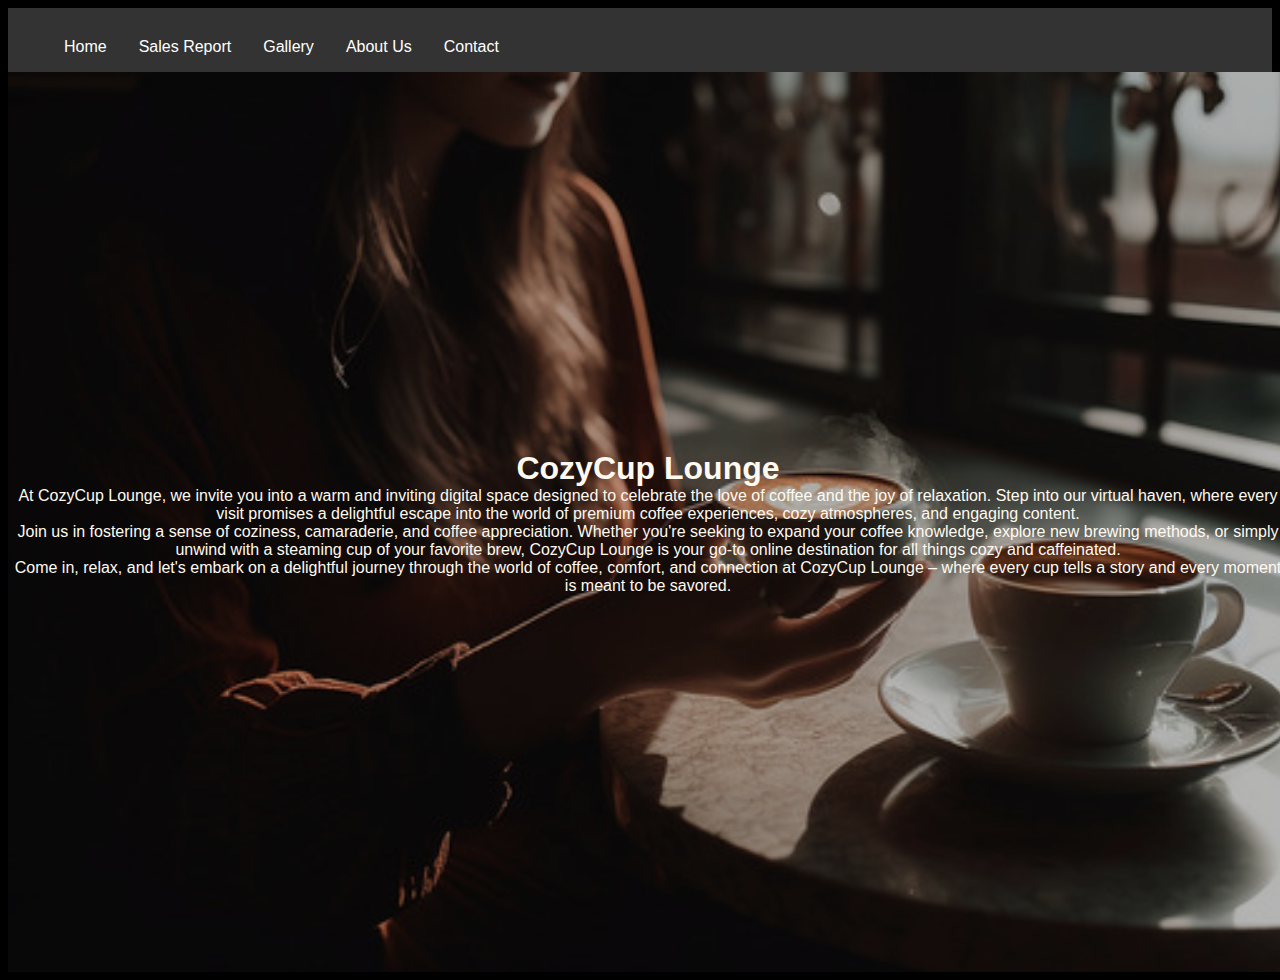
<file: index.html>
<!DOCTYPE html>
<html lang="en">

<head>
    <meta charset="UTF-8">
    <meta name="viewport" content="width=device-width, initial-scale=1.0">
    <link rel="stylesheet" href="website.css">
    <link href="https://cdn.jsdelivr.net/npm/bootstrap@5.3.2/dist/css/bootstrap.min.css" rel="stylesheet"
    integrity="sha384-T3c6CoIi6uLrA9TneNEoa7RxnatzjcDSCmG1MXxSR1GAsXEV/Dwwykc2MPK8M2HN" crossorigin="anonymous">
    <title>Cozycup lounge</title>
    <style>
        
    </style>
</head>

<body>
        <script src="https://cdn.jsdelivr.net/npm/bootstrap@5.3.2/dist/js/bootstrap.bundle.min.js"
          integrity="sha384-C6RzsynM9kWDrMNeT87bh95OGNyZPhcTNXj1NW7RuBCsyN/o0jlpcV8Qyq46cDfL"
          crossorigin="anonymous"></script>
    <header>
        
        <nav>
            <nav class="navbar">
            <div class="logo">
            <ul>
            <a href="index.html">Home</a>
            <a href="salereport.html">Sales Report</a>
            <a href="gallery.html">Gallery</a>
            <a href="about.html">About Us</a>
            <a href="contactus.html">Contact</a>
            </ul>
        </div>
        </nav>
    </header>
   <main>
    <div class ="name">
    <h1 class="display-2">CozyCup Lounge</h1>
    
    <p>
        At CozyCup Lounge, we invite you into a warm and inviting digital space designed to celebrate the love of coffee and the joy of relaxation. Step into our virtual haven, where every visit promises a delightful escape into the world of premium coffee experiences, cozy atmospheres, and engaging content.
</p>
      <p>Join us in fostering a sense of coziness, camaraderie, and coffee appreciation. Whether you're seeking to expand your coffee knowledge, explore new brewing methods, or simply unwind with a steaming cup of your favorite brew, CozyCup Lounge is your go-to online destination for all things cozy and caffeinated.</p>
      
    <p> Come in, relax, and let's embark on a delightful journey through the world of coffee, comfort, and connection at CozyCup Lounge – where every cup tells a story and every moment is meant to be savored.
      
    </p>
    </div>
    </main>
  </body>

</html>
</file>
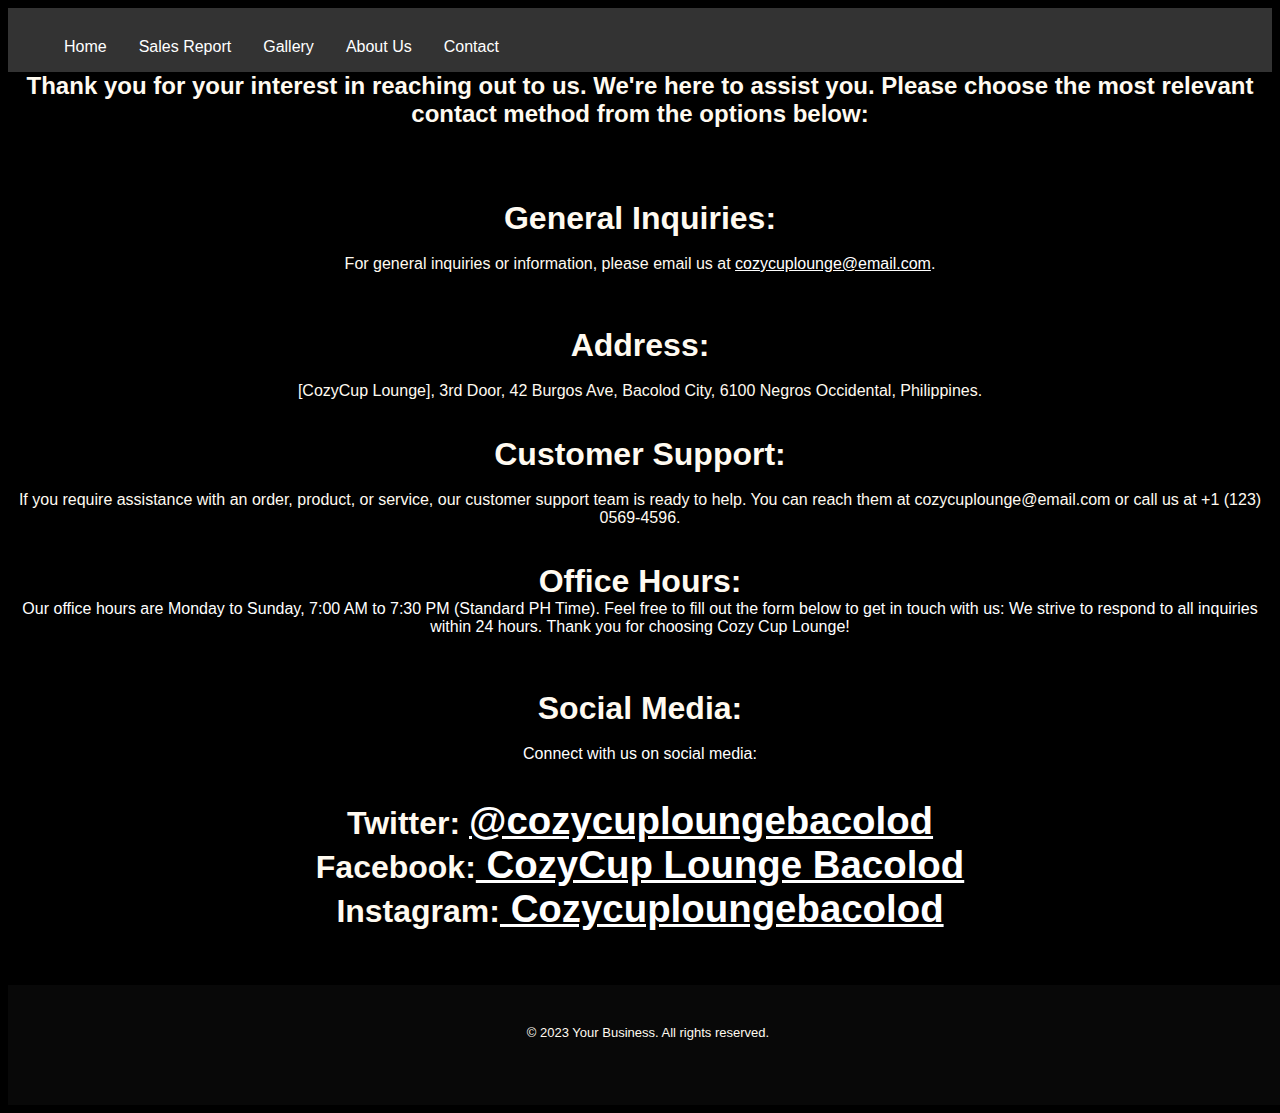
<file: contactus.html>
<!DOCTYPE html>
<html lang="en">

<head>
    <meta charset="UTF-8">
    <meta name="viewport" content="width=device-width, initial-scale=1.0">
    <link rel="stylesheet" href="website.css">
    <link href="https://cdn.jsdelivr.net/npm/bootstrap@5.3.2/dist/css/bootstrap.min.css" rel="stylesheet"
    integrity="sha384-T3c6CoIi6uLrA9TneNEoa7RxnatzjcDSCmG1MXxSR1GAsXEV/Dwwykc2MPK8M2HN" crossorigin="anonymous">
    <title>CozyCup Lounge</title>
    <style>
        
    </style>
</head>

<body>
    <script src="https://cdn.jsdelivr.net/npm/bootstrap@5.3.2/dist/js/bootstrap.bundle.min.js"
    integrity="sha384-C6RzsynM9kWDrMNeT87bh95OGNyZPhcTNXj1NW7RuBCsyN/o0jlpcV8Qyq46cDfL"
    crossorigin="anonymous"></script>
<header>
  <nav>
      <nav class="navbar">
      <div class="logo">
        <nav>
            <ul>
            <a href="index.html">Home</a>
            <a href="salereport.html">Sales Report</a>
            <a href="gallery.html">Gallery</a>
            <a href="about.html">About Us</a>
            <a href="contactus.html">Contact</a>
            </ul>
        </nav>
    </header>
      
      <main>
      <div class ="gel">
        <h1 class="display-3">Thank you for your interest in reaching out to us. We're here to assist you. Please choose the most relevant contact method from the options below:</h1>
      </div>
      <br>
      <br>
      <br> 
      <br>
      <h2> <b> General Inquiries: </b></h2>
      <br>
      <p> For general inquiries or information, please email us at <a class="email" href = "mailto: cozycuplounge@email.com">cozycuplounge@email.com</a>. </p>
      <br>
      <br>
      <br> 
      <h2> <b>Address: </b></h2>
      <br>
      <p> [CozyCup Lounge], 3rd Door, 42 Burgos Ave, Bacolod City, 6100 Negros Occidental, Philippines.
      </p>
      <br>
      <br>
      <h2> <b>Customer Support:</b></h2>
      <br>
      <p> If you require assistance with an order, product, or service, our customer support team is ready to help. You can reach them at cozycuplounge@email.com or call us at +1 (123) 0569-4596.</p>
      <br>
      <br>
      </div>
      <div class="nikol">
        <h2 class="display-5"><b>Office Hours:</b></h2>
      <p> Our office hours are Monday to Sunday, 7:00 AM to 7:30 PM (Standard PH Time).

        Feel free to fill out the form below to get in touch with us:
        
        We strive to respond to all inquiries within 24 hours. Thank you for choosing Cozy Cup Lounge!
      </p>
      <br> 
      <br>
      <br>
      <h2> <b>Social Media:</b></h2>
      <br>
      <p> Connect with us on social media:</p> </div>
      <br>
      <br>
      <div class="honey">
      <h2 class="display-4"> <p><b> 
        Twitter: <a class="socials" href="#" > @cozycuploungebacolod</a> <br>
        Facebook:<a class="socials" href="# " > CozyCup Lounge Bacolod </a> <br>
        Instagram:<a class="socials" href="# " > Cozycuploungebacolod </a> <br>
        </div>
      </b> </p></h2>
      <br>
      <br>
      <br>
      <footer>
        <p>&copy; 2023 Your Business. All rights reserved.</p>
        </main>
    </footer>
</body>

</html>
</file>
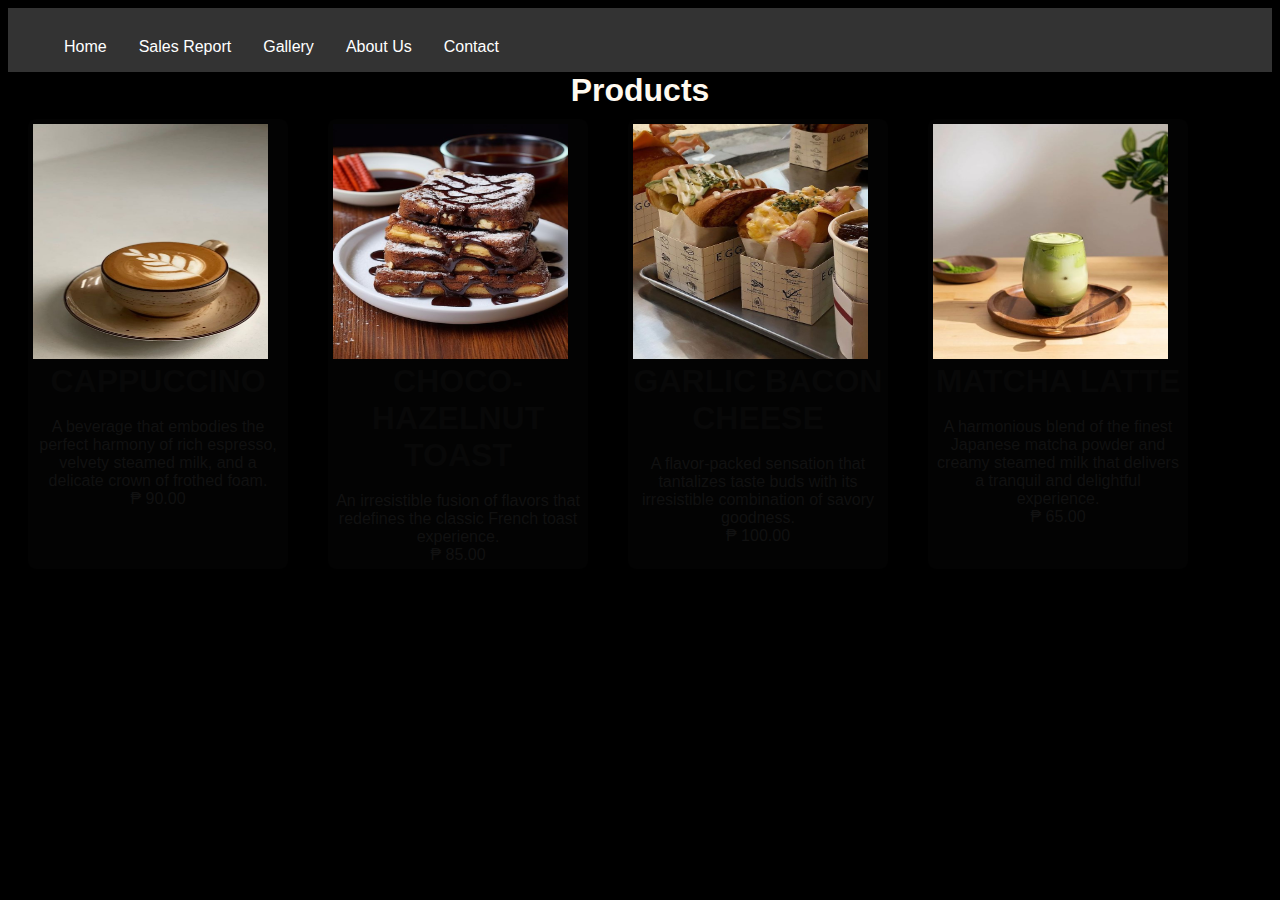
<file: gallery.html>
<!DOCTYPE html>
<html lang="en">

<head>
    <meta charset="UTF-8">
    <meta name="viewport" content="width=device-width, initial-scale=1.0">
    <link rel="stylesheet" href="website.css">
    <link href="https://cdn.jsdelivr.net/npm/bootstrap@5.3.2/dist/css/bootstrap.min.css" rel="stylesheet"
    integrity="sha384-T3c6CoIi6uLrA9TneNEoa7RxnatzjcDSCmG1MXxSR1GAsXEV/Dwwykc2MPK8M2HN" crossorigin="anonymous">
    <title>CozyCup Lounge</title>
    <style>
        
    </style>
</head>

<body>
    <script src="https://cdn.jsdelivr.net/npm/bootstrap@5.3.2/dist/js/bootstrap.bundle.min.js"
    integrity="sha384-C6RzsynM9kWDrMNeT87bh95OGNyZPhcTNXj1NW7RuBCsyN/o0jlpcV8Qyq46cDfL"
    crossorigin="anonymous"></script>
<header>
  <nav>
      <nav class="navbar">
      <div class="logo">
        <nav>
            <ul>
            <a href="index.html">Home</a>
            <a href="salereport.html">Sales Report</a>
            <a href="gallery.html">Gallery</a>
            <a href="about.html">About Us</a>
            <a href="contactus.html">Contact</a>
            </ul>
        </nav>
    </header>
    <main>
<h1 class="display-3" id="h1">Products</h1>
        <div class="card-container">
        

            <div class="card">
              <img src="cappuccino.jpg"height="235px" width="235px">
              <h2><b>CAPPUCCINO</b></h2>
              <br>
              <p>A beverage that embodies the perfect harmony of rich espresso, velvety steamed milk, and a delicate crown of frothed foam.  </p>
              <p>₱ 90.00</p>
              
            </div>
          
            <div class="card">
              <img src="Choco-Hazelnut Toast Twists.jpg" height="235px" width="235px">
              <h2><b>CHOCO-HAZELNUT TOAST</b></h2>
              <br>
              <p>An irresistible fusion of flavors that redefines the classic French toast experience.
              </p>
              <p>₱ 85.00</p>
              
            </div>
          
            <div class="card">
              <img src="garlic bacon cheese.jpg"height="235px" width="235px">
              <h2><b>GARLIC BACON CHEESE</b></h2>
              <br>
              <p>A flavor-packed sensation that tantalizes taste buds with its irresistible combination of savory goodness.</p>
              <p>₱ 100.00</p>
              
            </div>
          
            <div class="card">
              <img src="matcha latte.jpg"height="235px" width="235px">
              <h2><b>MATCHA LATTE</b></h2>
              <br>
              <p>A harmonious blend of the finest Japanese matcha powder and creamy steamed milk that delivers a tranquil and delightful experience.
              </p>
              <p>₱ 65.00</p>
              
              </div>
   </main>         


</body>

</html>
</file>
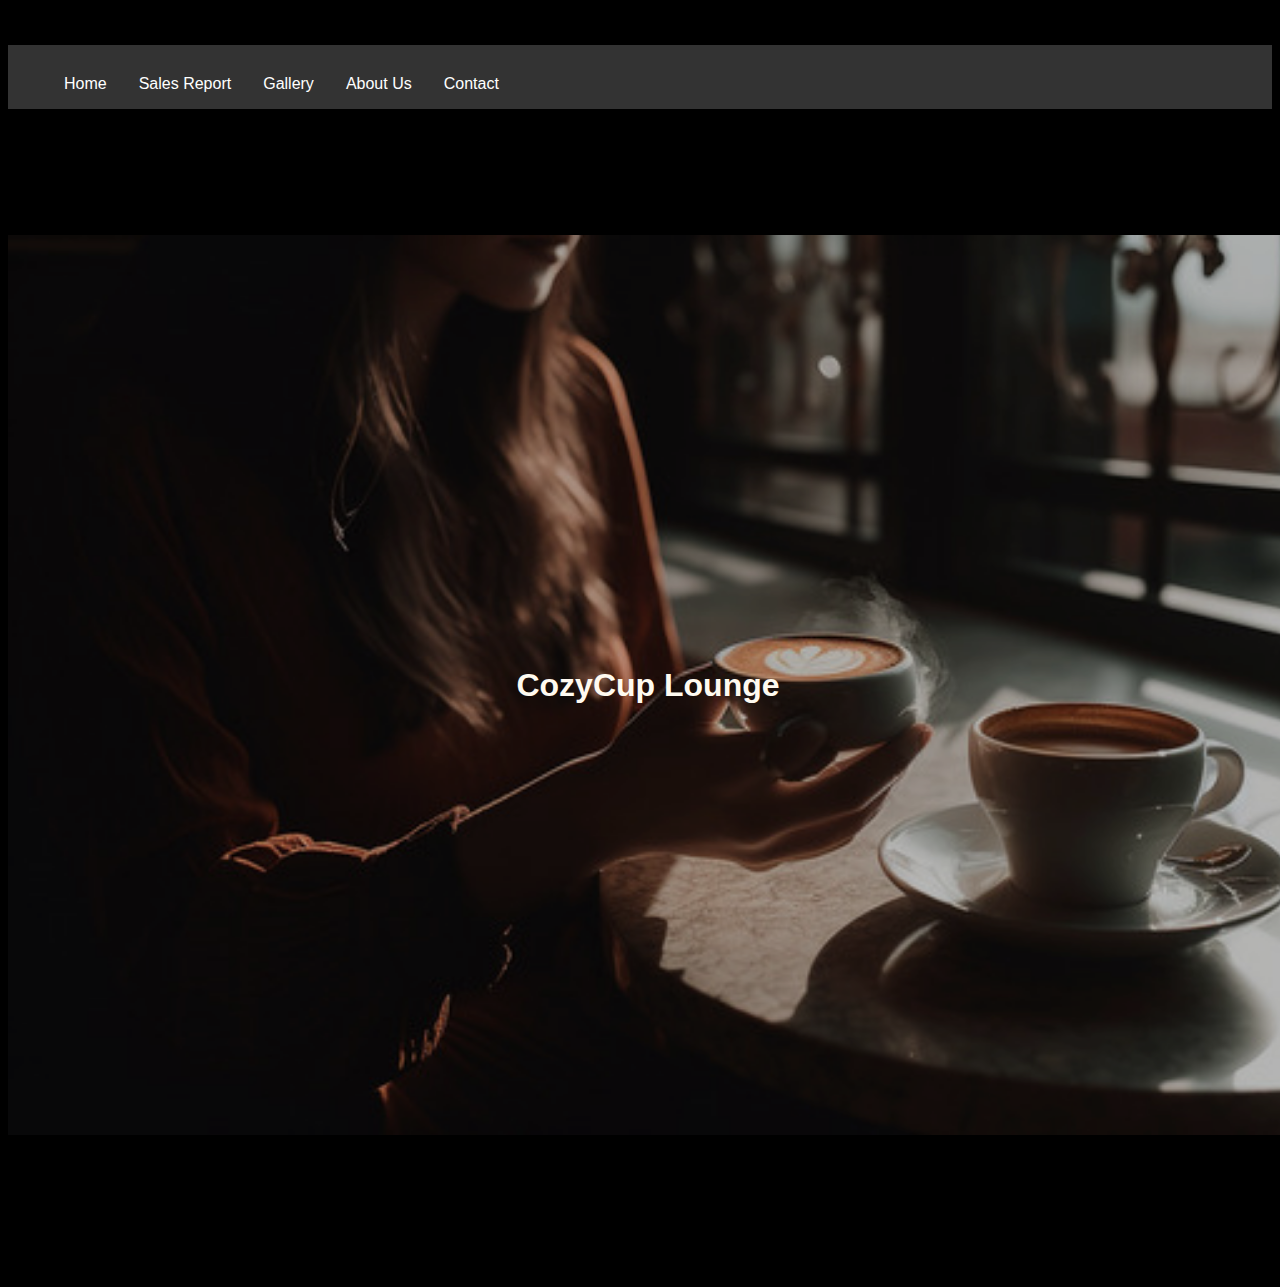
<file: Index .html>
<!DOCTYPE html>
<html lang="en">

<head>
    <meta charset="UTF-8">
    <meta name="viewport" content="width=device-width, initial-scale=1.0">
    <link rel="stylesheet" href="website.css">
    <link href="https://cdn.jsdelivr.net/npm/bootstrap@5.3.2/dist/css/bootstrap.min.css" rel="stylesheet"
    integrity="sha384-T3c6CoIi6uLrA9TneNEoa7RxnatzjcDSCmG1MXxSR1GAsXEV/Dwwykc2MPK8M2HN" crossorigin="anonymous">
    <title>SHESH</title>
    <style>
        
    </style>
</head>

<body>
        <script src="https://cdn.jsdelivr.net/npm/bootstrap@5.3.2/dist/js/bootstrap.bundle.min.js"
          integrity="sha384-C6RzsynM9kWDrMNeT87bh95OGNyZPhcTNXj1NW7RuBCsyN/o0jlpcV8Qyq46cDfL"
          crossorigin="anonymous"></script>
    <header>
        <h1>Associate in Computer Technology</h1>
        <nav>
            <nav class="navbar">
            <div class="logo">
            <ul>
            <a href="Index.html">Home</a>
            <a href="salereport.html">Sales Report</a>
            <a href="gallery.html">Gallery</a>
            <a href="aboutus.html">About Us</a>
            <a href="contactus.html">Contact</a>
            </ul>
        </div>
        </nav>
    </header>
    <br>
    <br>
    <br>
    <br>
    <br>
    <br>
    <br>
    <div class ="name">
    <h1 class="display-2">CozyCup Lounge</h1>
  </div>
    <br>
    <br>
    <br>
    
    <p class="main">
        At CozyCup Lounge, we invite you into a warm and inviting digital space designed to celebrate the love of coffee and the joy of relaxation. Step into our virtual haven, where every visit promises a delightful escape into the world of premium coffee experiences, cozy atmospheres, and engaging content.

      Join us in fostering a sense of coziness, camaraderie, and coffee appreciation. Whether you're seeking to expand your coffee knowledge, explore new brewing methods, or simply unwind with a steaming cup of your favorite brew, CozyCup Lounge is your go-to online destination for all things cozy and caffeinated.
      
      Come in, relax, and let's embark on a delightful journey through the world of coffee, comfort, and connection at CozyCup Lounge – where every cup tells a story and every moment is meant to be savored.
      
    </p>
  </body>

</html>
</file>
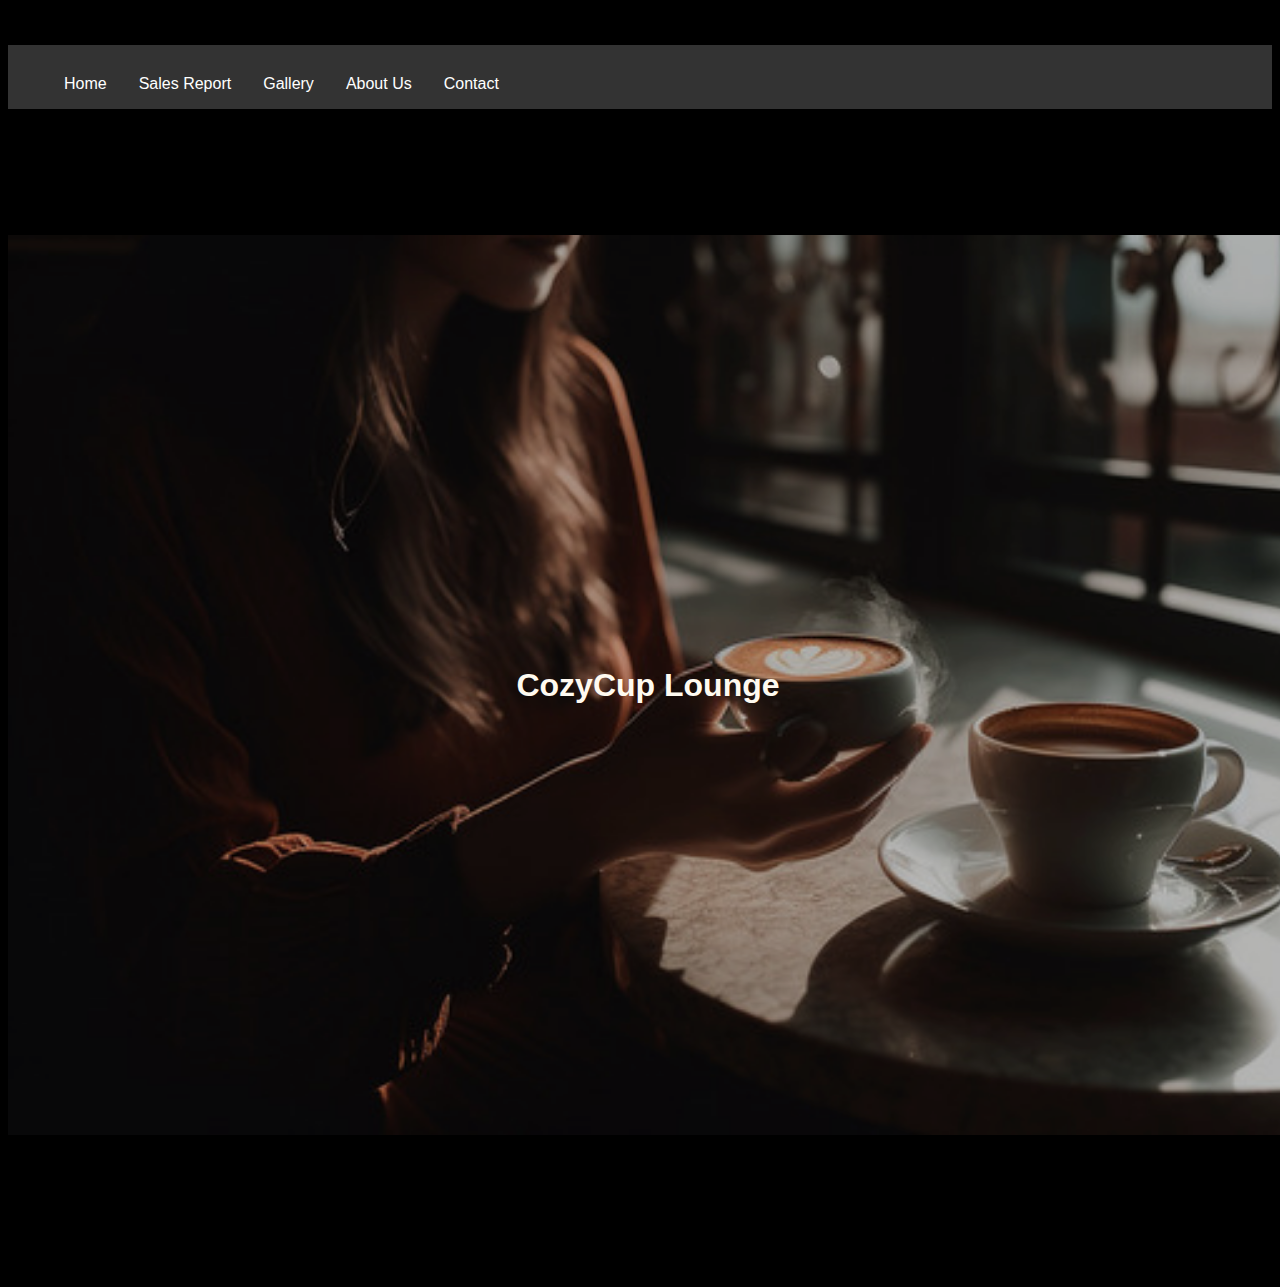
<file: MainPlatform.html>
<!DOCTYPE html>
<html lang="en">

<head>
    <meta charset="UTF-8">
    <meta name="viewport" content="width=device-width, initial-scale=1.0">
    <link rel="stylesheet" href="website.css">
    <link href="https://cdn.jsdelivr.net/npm/bootstrap@5.3.2/dist/css/bootstrap.min.css" rel="stylesheet"
    integrity="sha384-T3c6CoIi6uLrA9TneNEoa7RxnatzjcDSCmG1MXxSR1GAsXEV/Dwwykc2MPK8M2HN" crossorigin="anonymous">
    <title>SHESH</title>
    <style>
        
    </style>
</head>

<body>
        <script src="https://cdn.jsdelivr.net/npm/bootstrap@5.3.2/dist/js/bootstrap.bundle.min.js"
          integrity="sha384-C6RzsynM9kWDrMNeT87bh95OGNyZPhcTNXj1NW7RuBCsyN/o0jlpcV8Qyq46cDfL"
          crossorigin="anonymous"></script>
    <header>
        <h1>Associate in Computer Technology</h1>
        <nav>
            <nav class="navbar">
            <div class="logo">
            <ul>
            <a href="MainPlatform.html">Home</a>
            <a href="salereport.html">Sales Report</a>
            <a href="gallery.html">Gallery</a>
            <a href="aboutus.html">About Us</a>
            <a href="contactus.html">Contact</a>
            </ul>
        </div>
        </nav>
    </header>
    <br>
    <br>
    <br>
    <br>
    <br>
    <br>
    <br>
    <div class ="name">
    <h1 class="display-2">CozyCup Lounge</h1>
  </div>
    <br>
    <br>
    <br>
    
    <p class="main">
        At CozyCup Lounge, we invite you into a warm and inviting digital space designed to celebrate the love of coffee and the joy of relaxation. Step into our virtual haven, where every visit promises a delightful escape into the world of premium coffee experiences, cozy atmospheres, and engaging content.

      Join us in fostering a sense of coziness, camaraderie, and coffee appreciation. Whether you're seeking to expand your coffee knowledge, explore new brewing methods, or simply unwind with a steaming cup of your favorite brew, CozyCup Lounge is your go-to online destination for all things cozy and caffeinated.
      
      Come in, relax, and let's embark on a delightful journey through the world of coffee, comfort, and connection at CozyCup Lounge – where every cup tells a story and every moment is meant to be savored.
      
    </p>
  </body>

</html>
</file>
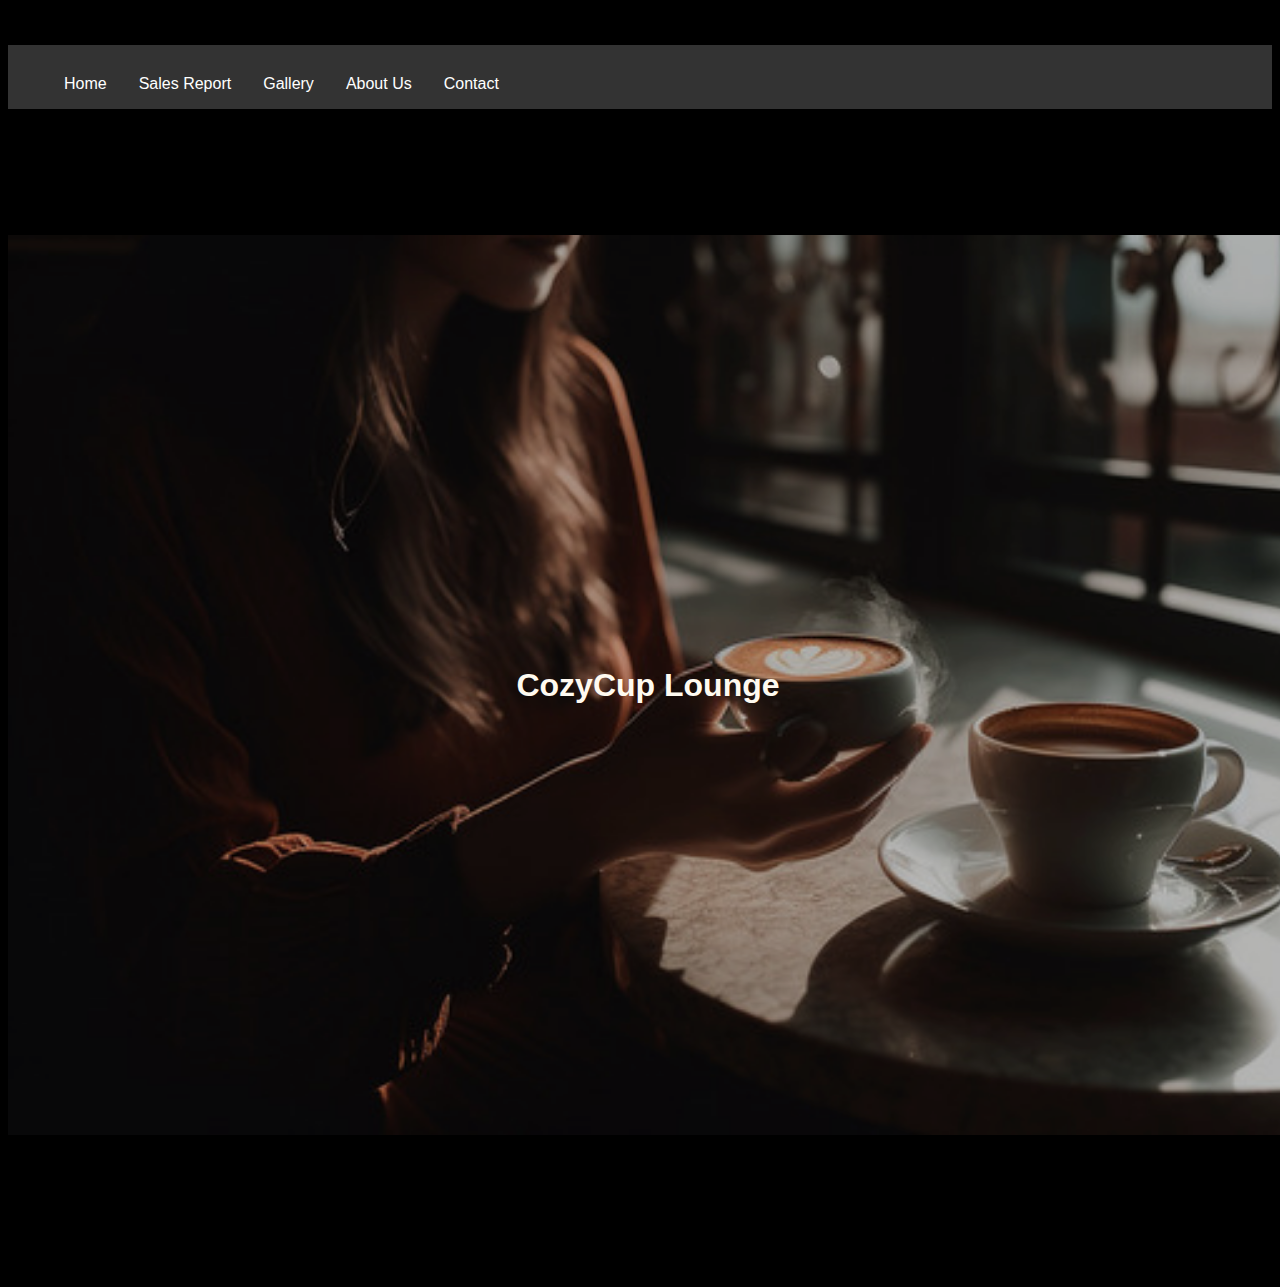
<file: Mainplatform.html>
<!DOCTYPE html>
<html lang="en">

<head>
    <meta charset="UTF-8">
    <meta name="viewport" content="width=device-width, initial-scale=1.0">
    <link rel="stylesheet" href="website.css">
    <link href="https://cdn.jsdelivr.net/npm/bootstrap@5.3.2/dist/css/bootstrap.min.css" rel="stylesheet"
    integrity="sha384-T3c6CoIi6uLrA9TneNEoa7RxnatzjcDSCmG1MXxSR1GAsXEV/Dwwykc2MPK8M2HN" crossorigin="anonymous">
    <title>SHESH</title>
    <style>
        
    </style>
</head>

<body>
        <script src="https://cdn.jsdelivr.net/npm/bootstrap@5.3.2/dist/js/bootstrap.bundle.min.js"
          integrity="sha384-C6RzsynM9kWDrMNeT87bh95OGNyZPhcTNXj1NW7RuBCsyN/o0jlpcV8Qyq46cDfL"
          crossorigin="anonymous"></script>
    <header>
        <h1>Associate in Computer Technology</h1>
        <nav>
            <nav class="navbar">
            <div class="logo">
            <ul>
            <a href="Mainplatform.html">Home</a>
            <a href="salereport.html">Sales Report</a>
            <a href="gallery.html">Gallery</a>
            <a href="aboutus.html">About Us</a>
            <a href="contactus.html">Contact</a>
            </ul>
        </div>
        </nav>
    </header>
    <br>
    <br>
    <br>
    <br>
    <br>
    <br>
    <br>
    <div class ="name">
    <h1 class="display-2">CozyCup Lounge</h1>
  </div>
    <br>
    <br>
    <br>
    
    <p class="main">
        At CozyCup Lounge, we invite you into a warm and inviting digital space designed to celebrate the love of coffee and the joy of relaxation. Step into our virtual haven, where every visit promises a delightful escape into the world of premium coffee experiences, cozy atmospheres, and engaging content.

      Join us in fostering a sense of coziness, camaraderie, and coffee appreciation. Whether you're seeking to expand your coffee knowledge, explore new brewing methods, or simply unwind with a steaming cup of your favorite brew, CozyCup Lounge is your go-to online destination for all things cozy and caffeinated.
      
      Come in, relax, and let's embark on a delightful journey through the world of coffee, comfort, and connection at CozyCup Lounge – where every cup tells a story and every moment is meant to be savored.
      
    </p>
  </body>

</html>
</file>
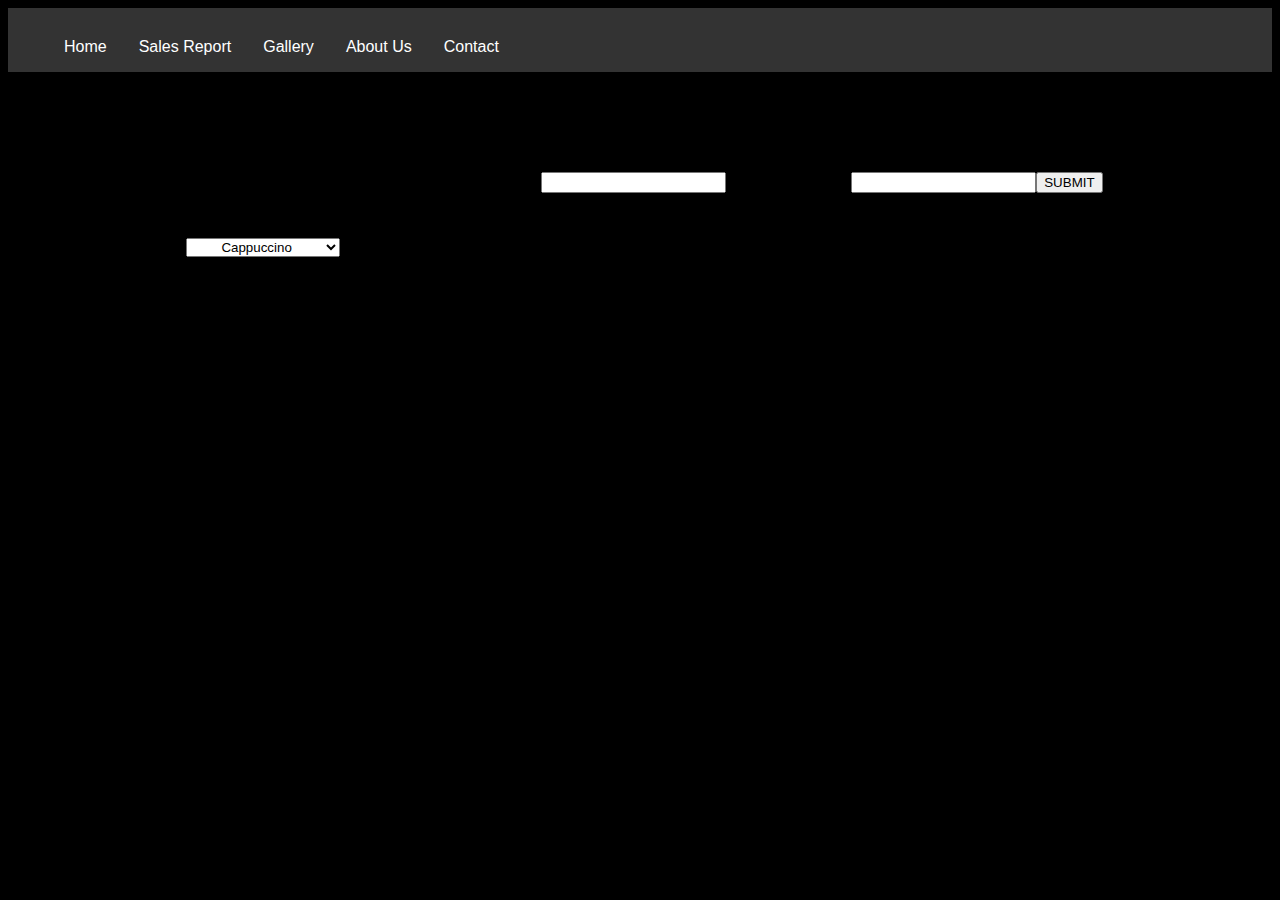
<file: salereport.html>
<!DOCTYPE html>
<html lang="en">

<head>
    <meta charset="UTF-8">
    <meta name="viewport" content="width=device-width, initial-scale=1.0">
    <link rel="stylesheet" href="website.css">
    <link href="https://cdn.jsdelivr.net/npm/bootstrap@5.3.2/dist/css/bootstrap.min.css" rel="stylesheet"
    integrity="sha384-T3c6CoIi6uLrA9TneNEoa7RxnatzjcDSCmG1MXxSR1GAsXEV/Dwwykc2MPK8M2HN" crossorigin="anonymous">
    <title>Cozycup lounge</title>
    <style>
        
    </style>
</head>

<body>
    <script src="https://cdn.jsdelivr.net/npm/bootstrap@5.3.2/dist/js/bootstrap.bundle.min.js"
    integrity="sha384-C6RzsynM9kWDrMNeT87bh95OGNyZPhcTNXj1NW7RuBCsyN/o0jlpcV8Qyq46cDfL"
    crossorigin="anonymous"></script>
<header>
  <nav>
      <nav class="navbar">
      <div class="logo">
   
    
        
        <nav>
            
            <ul>
            <a href="index.html">Home</a>
            <a href="salereport.html">Sales Report</a>
            <a href="gallery.html">Gallery</a>
            <a href="about.html">About Us</a>
            <a href="contactus.html">Contact</a>
            </ul>
        </nav>
       
    </header>
<br> 
<br>
<br>
<br>
<br>
        <div class="form">
    <form action="salereport.php" method="POST">
    <h3><p><label for="lang">Select your Coffee:</label>
        <br>
        <br>
      <p><select class="form-control" name="foods[]" id="cafe"></p>
      <option value="90" name="Cappuccino">Cappuccino</option>
      <option value="85" name="Choco-Hazelnut Toast">Choco-Hazelnut Toast</option>
      <option value="100" name="Garlic Bacon Cheese">Garlic Bacon Cheese</option>
      <option value="65" name="Matcha Latte">Matcha Latte</option>
    </select>
    </p></h3>
    <br>
    <p><label class="sr-only">Enter how much you want: </label> <input type="number" name="cquan" ></p>
    <br><p><label>Enter Payment: ₱</label><input type="number" name="cpay" ></p>
<br><br>
<br>
<br>
<br>
<p><input type="submit"  class="btn btn-success" value="SUBMIT"></p>
  </div>
      </form>
</body>
</html>
</file>
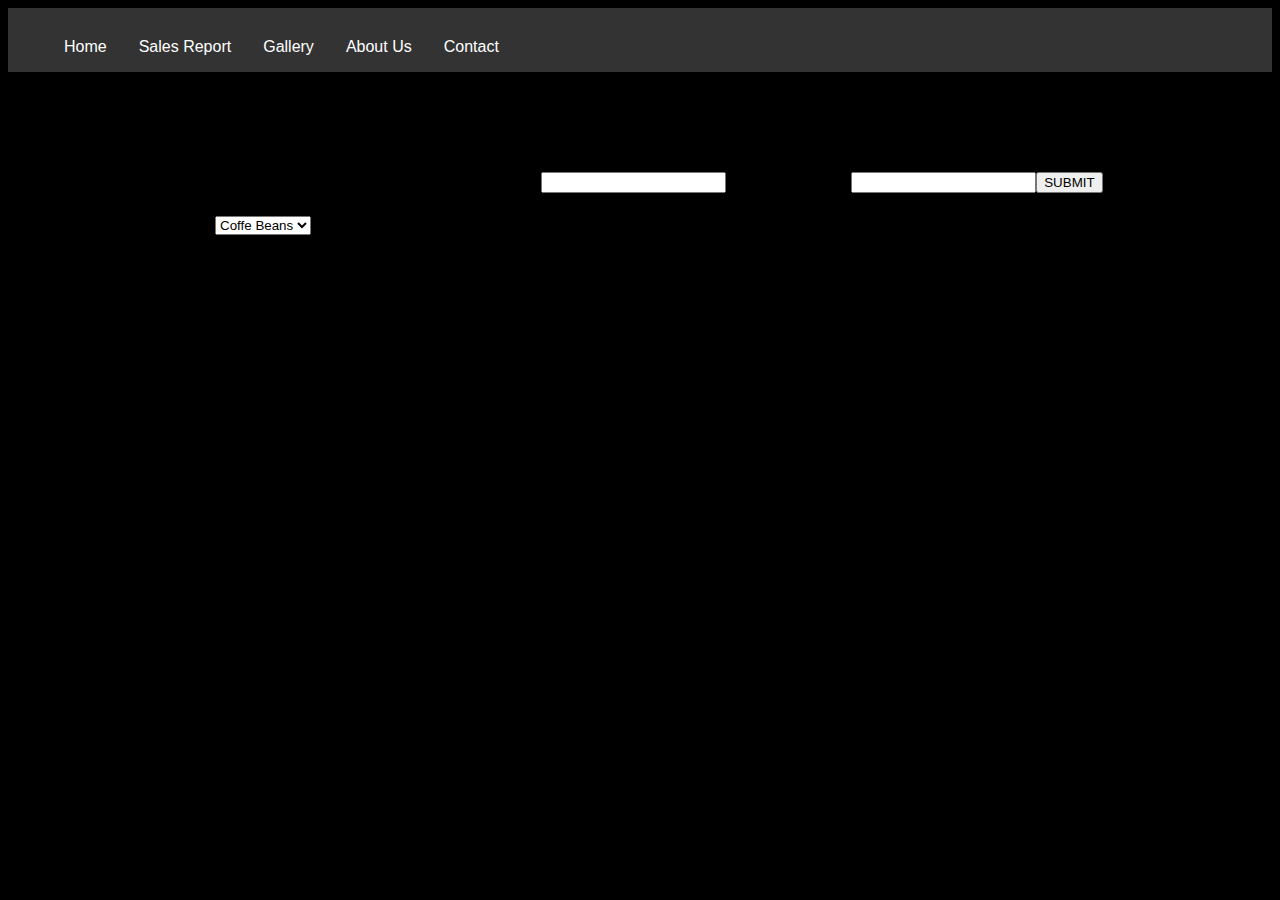
<file: salesreport.html>
<!DOCTYPE html>
<html lang="en">

<head>
    <meta charset="UTF-8">
    <meta name="viewport" content="width=device-width, initial-scale=1.0">
    <link rel="stylesheet" href="website.css">
    <link href="https://cdn.jsdelivr.net/npm/bootstrap@5.3.2/dist/css/bootstrap.min.css" rel="stylesheet"
    integrity="sha384-T3c6CoIi6uLrA9TneNEoa7RxnatzjcDSCmG1MXxSR1GAsXEV/Dwwykc2MPK8M2HN" crossorigin="anonymous">
    <title>Cozycup lounge</title>
    <style>
        
    </style>
</head>

<body>
    <script src="https://cdn.jsdelivr.net/npm/bootstrap@5.3.2/dist/js/bootstrap.bundle.min.js"
    integrity="sha384-C6RzsynM9kWDrMNeT87bh95OGNyZPhcTNXj1NW7RuBCsyN/o0jlpcV8Qyq46cDfL"
    crossorigin="anonymous"></script>
<header>
  <nav>
      <nav class="navbar">
      <div class="logo">
   
    
        
        <nav>
            
            <ul>
            <a href="index.html">Home</a>
            <a href="salereport.html">Sales Report</a>
            <a href="gallery.html">Gallery</a>
            <a href="about.html">About Us</a>
            <a href="contactus.html">Contact</a>
            </ul>
        </nav>
       
    </header>
<br> 
<br>
<br>
<br>
<br>
        <div class="form">
    <form action="salesreport.php" method="POST">
    <h3><p><label for="lang">Select your Coffee:</label>
      <p><select class="form-control" name="coffees[]" id="cafe"></p>
      <option value="150" name="coffeebeans">Coffe Beans</option>
      <option value="80" name="espresso">Espresso</option>
      <option value="95" name="cappuccino">Cappuccino</option>
      <option value="70" name="icedcoffee">Iced Coffee</option>
    </select>
    </p></h3>
    <p><label class="sr-only">Enter how much you want: </label><input type="number" name="cquan" ></p>
    <p><label>Enter Payment: ₱</label><input type="number" name="cpay" ></p>
<br><br>
<p><input type="submit"  class="btn btn-success" value="SUBMIT"></p>
  </div>
      </form>
</body>

</html>
</file>
<file: website.css>
body {
    font-family: Arial, sans-serif;
    background-color: black;
}

header {
    background-color: black;
    
}
    
h1 {
    text-align: center;
    margin: 0;
    size: 100px;
    align-items: center;
    text-align: center;
    margin: 0;
        font-family: 'Gill Sans', 'Gill Sans MT', 'Trebuchet MS', sans-serif;
}

p {
    text-align: center;
    margin: 0;
    font-family: Arial, sans-serif;

}
nav {
         background-color: #333;
         overflow: hidden;
         position: sticky;
        top: 0;
         z-index: 100;
        }

        nav a {
            float: left;
            display: block;
            color: white;
            text-align: center;
            padding: 14px 16px;
            text-decoration: none;
            border-bottom: 2px solid transparent;
        }

        nav a:hover {
            color: #ddd;
            border-bottom: 2px solid #ddd;
        }
    .name{
  display:grid;
  box-sizing: border-box;
  background-color:#81917157;
  height: 100vh;
  width: 100vw;
  background: black;
  background-repeat: no-repeat;
  background-size: cover;
  place-content: center;
  position: relative;
  isolation: isolate;
  
}
.name::after{
  content: '';
  position: absolute;
  inset: 0;
  background-image: url(bg.jpg);
  background-size: cover;
  background-repeat: no-repeat;
  z-index: -1;
  opacity: 0.75;
}
.name h1{
    color: floralwhite;
}
.name p{
    color: floralwhite;
}
    
        
form {
    display: flex;
    justify-content: center;
    margin-top: 10px;

}
main{
    background-color: black;
    color: floralwhite;
    height: 100%;
}

.card-container {
background-color: black;
    display: flex;
    flex-wrap: wrap;
    justify-content: space-around;
    max-width: 1200px;
  }
  .card-container h1{
      color: floralwhite;
  }
  .card {
    box-shadow: 0 4px 8px rgba(0, 0, 0, 0.1);
    border-radius: 8px;
    padding: 5px;
    margin: 10px;
    width: 250px;
    transition: 0.3s;
    background-color: #030303;
   
  }
  
  .card h2 {
    color: #080808;
  }
  
  .card p {
    font-size: medium;
    font-family: Arial, Helvetica, sans-serif;
    color: rgb(17, 17, 17);
  }
  .card:hover {
    box-shadow: 0 8px 16px 0 rgba(0,0,0,0.2);
  }
  .welcome{
  display:grid;
  box-sizing: border-box;
  background-color:#81917157;
  height: auto;
  width: 100vw;
  background: black;
  background-repeat: no-repeat;
  background-size: cover;
  place-content: center;
  position: relative;
  isolation: isolate;
  
}
.welcome::after{
  content: '';
  position: absolute;
  inset: 0;
  background-image: url(bg2.jpg);
  background-size: cover;
  background-repeat: no-repeat;
  z-index: -1;
  opacity: 0.5;
}
.welcome h1{
    color: floralwhite;
}
.welcome p{
    color: floralwhite;
}
.story{
    margin-top: 20px;
  display:grid;
  box-sizing: border-box;
  background-color:#81917157;
  height: auto;
  width: 100vw;
  background: black;
  background-repeat: no-repeat;
  background-size: cover;
  place-content: center;
  position: relative;
  isolation: isolate;
  
}
.story::after{
  content: '';
  position: absolute;
  inset: 0;
  background-image: url(bg3.jpg);
  background-size: cover;
  background-repeat: no-repeat;
  z-index: -1;
  opacity: 0.5;
}
.story h1{
    color: floralwhite;
}
.story p{
    color: floralwhite;
}
.offer{
    margin-top: 20px;
  display:grid;
  box-sizing: border-box;
  background-color:#81917157;
  height: auto;
  width: 100vw;
  background: black;
  background-repeat: no-repeat;
  background-size: cover;
  place-content: center;
  position: relative;
  isolation: isolate;
  
}
.offer::after{
  content: '';
  position: absolute;
  inset: 0;
  background-image: url(bg4.jpg);
  background-size: cover;
  background-repeat: no-repeat;
  z-index: -1;
  opacity: 0.5;
}
.offer h1{
    color: floralwhite;
}
.offer p{
    color: floralwhite;
}
.space{
    margin-top: 20px;
  display:grid;
  box-sizing: border-box;
  background-color:#81917157;
  height: auto;
  width: 100vw;
  background: black;
  background-repeat: no-repeat;
  background-size: cover;
  place-content: center;
  position: relative;
  isolation: isolate;
  
}
.space::after{
  content: '';
  position: absolute;
  inset: 0;
  background-image: url(bg5.jpg);
  background-size: cover;
  background-repeat: no-repeat;
  z-index: -1;
  opacity: 0.5;
}
.space h1{
    color: floralwhite;
}
.space p{
    color: floralwhite;
}
.mission{
    margin-top: 20px;
  display:grid;
  box-sizing: border-box;
  background-color:#81917157;
  height: auto;
  width: 100vw;
  background: black;
  background-repeat: no-repeat;
  background-size: cover;
  place-content: center;
  position: relative;
  isolation: isolate;
  
}
.mission::after{
  content: '';
  position: absolute;
  inset: 0;
  background-image: url(bg6.jpg);
  background-size: cover;
  background-repeat: no-repeat;
  z-index: -1;
  opacity: 0.5;
}
.mission h1{
    color: floralwhite;
}
.mission p{
    color: floralwhite;
}
.join{
    margin-top: 20px;
  display:grid;
  box-sizing: border-box;
  background-color:#81917157;
  height: auto;
  width: 100vw;
  background: black;
  background-repeat: no-repeat;
  background-size: cover;
  place-content: center;
  position: relative;
  isolation: isolate;
  
}
.join::after{
  content: '';
  position: absolute;
  inset: 0;
  background-image: url(bg7.jpg);
  background-size: cover;
  background-repeat: no-repeat;
  z-index: -1;
  opacity: 0.5;
}
.join h1{
    color: floralwhite;
}
.join p{
    color: floralwhite;
}
  h2 { 
    size: large;
    font-size: xx-large;
    color: floralwhite;
    align-items: center;
    text-align: center;
    margin: 0;
        font-family: 'Gill Sans', 'Gill Sans MT', 'Trebuchet MS', sans-serif;
  }

  .gel h1 {
    text-align: center;
    font-size: x-large;
    font-family: 'Franklin Gothic Medium', 'Arial Narrow', Arial, sans-serif;
  }
  .email {
    color: #fff;
  }

  .honey {
    color: #fff;
    
  }
  .socials {
    color: #fff;
    font-size: larger;
    font-family: 'Franklin Gothic Medium', 'Arial Narrow', Arial, sans-serif;
  }
.nikol {
    color: #fff;
    font-family: 'Times New Roman', Times, serif;
}
footer {
    padding-top: 40px;
    font-size: small;
    height: 80px;
    width: 100vw;
    background-color: #080808;
}

option {
  text-align: center;
}
</file>
